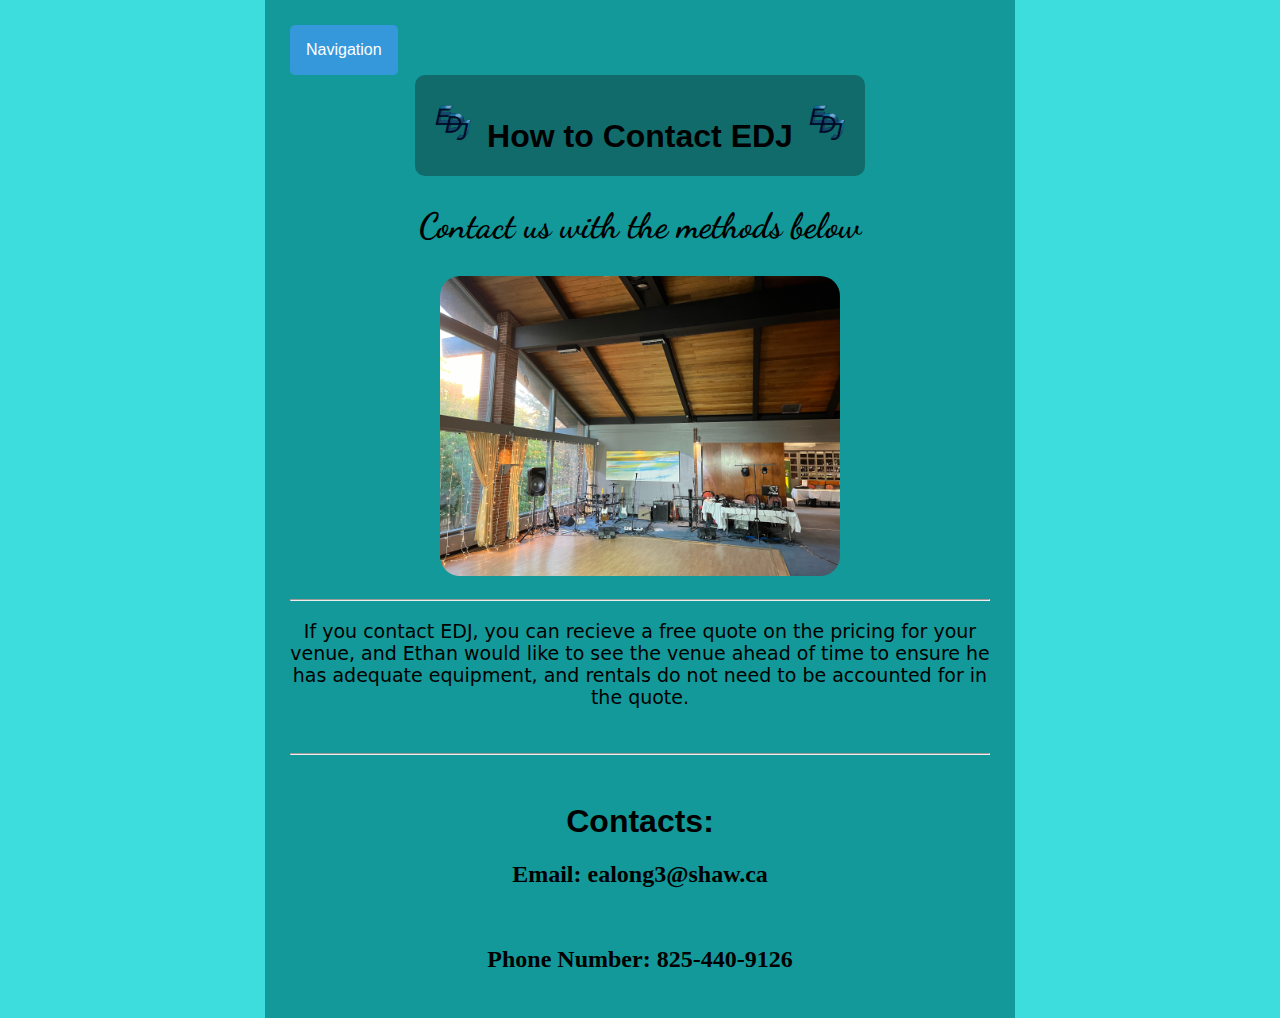
<file: contact.html>
<!DOCTYPE html>
<html>
  <head>
    <title>EDJ</title>
    <link rel="stylesheet" href="contact.css" />
    <script defer src="contact.js"></script>
    <link rel="icon" type="image/png" href="img/logo.PNG" />
    <link rel="preconnect" href="https://fonts.googleapis.com" />
    <link rel="preconnect" href="https://fonts.gstatic.com" crossorigin />
    <link
      href="https://fonts.googleapis.com/css2?family=Dancing+Script&display=swap"
      rel="stylesheet"
    />
  </head>
  <body>
    <div class="dropdown">
      <button onclick="myFunction()" class="dropbtn">Navigation</button>
      <div id="myDropdown" class="dropdown-content">
        <a href="index.html">Home</a>
        <a href="about.html">About Ethan</a>
        <a href="contact.html">Contact</a>
        <a href="reviews.html">Customer Reviews</a>
      </div>
    </div>

    <div id="body">
      <div id="pageTitle">
        <h1>
          <img src="img/logo.PNG" alt="EDJ Logo" width="50px" /> How to Contact
          EDJ <img src="img/logo.PNG" alt="EDJ Logo" width="50px" />
        </h1>
      </div>
      <h2 id="slogan">Contact us with the methods below</h2>

      <p>
        <img
          id="setup"
          src="img/venue-top.jpg"
          alt="Event Setup"
          width="400px"
        />
      </p>

      <hr />

      <p>
        If you contact EDJ, you can recieve a free quote on the pricing for your
        venue, and Ethan would like to see the venue ahead of time to ensure he
        has adequate equipment, and rentals do not need to be accounted for in
        the quote.
      </p>

      <br />
      <hr />
      <br />

      <h1>Contacts:</h1>

      <h2>Email: ealong3@shaw.ca</h2>
      <br />
      <h2>Phone Number: 825-440-9126</h2>
    </div>
  </body>
</html>
</file>
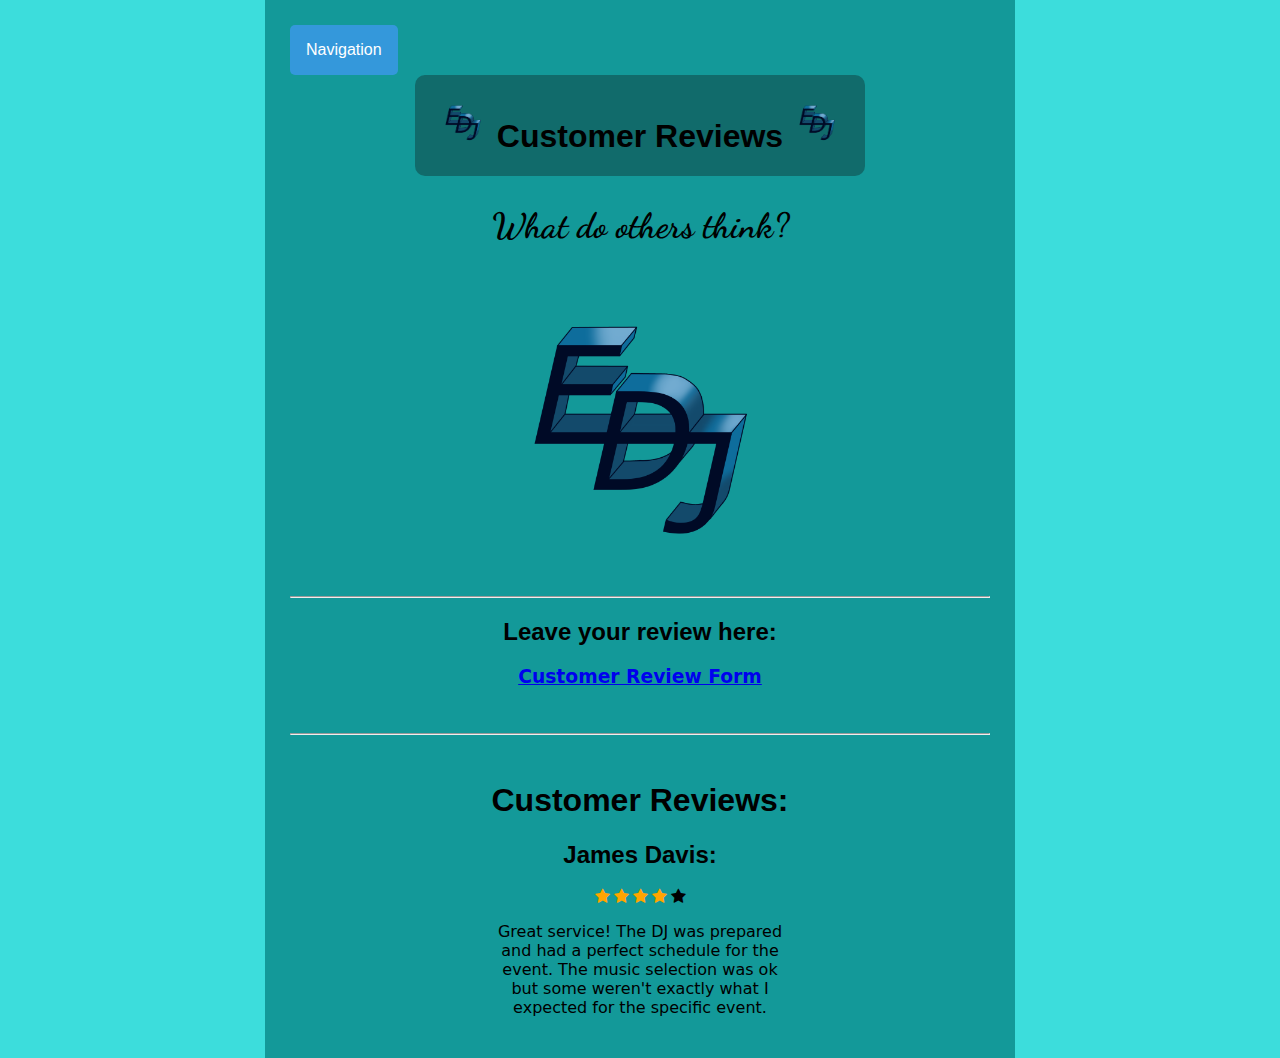
<file: reviews.html>
<!DOCTYPE html>
<html>
  <head>
    <title>EDJ</title>
    <link rel="stylesheet" href="reviews.css" />
    <script defer src="reviews.js"></script>
    <link rel="icon" type="image/png" href="img/logo.PNG" />
    <link rel="preconnect" href="https://fonts.googleapis.com" />
    <link rel="preconnect" href="https://fonts.gstatic.com" crossorigin />
    <link
      href="https://fonts.googleapis.com/css2?family=Dancing+Script&display=swap"
      rel="stylesheet"
    />
  </head>
  <body>
    <div class="dropdown">
      <button onclick="myFunction()" class="dropbtn">Navigation</button>
      <div id="myDropdown" class="dropdown-content">
        <a href="index.html">Home</a>
        <a href="about.html">About Ethan</a>
        <a href="contact.html">Contact</a>
        <a href="reviews.html">Customer Reviews</a>
      </div>
    </div>

    <div id="body">
      <div id="pageTitle">
        <h1>
          <img src="img/logo.PNG" alt="EDJ Logo" width="50px" /> Customer
          Reviews <img src="img/logo.PNG" alt="EDJ Logo" width="50px" />
        </h1>
      </div>
      <h2 id="slogan">What do others think?</h2>

      <p>
        <img id="setup" src="img/logo.PNG" alt="Event Setup" width="300px" />
      </p>

      <hr />

      <h2>Leave your review here:</h2>
      <h3>
        <a href="https://forms.gle/u6zePqf1TWrZ5fwm8" target="_blank"
          >Customer Review Form</a
        >
      </h3>

      <br />
      <hr />
      <br />

      <h1>Customer Reviews:</h1>

      <h2>James Davis:</h2>
      <link
        rel="stylesheet"
        href="https://cdnjs.cloudflare.com/ajax/libs/font-awesome/4.7.0/css/font-awesome.min.css"
      />

      <span class="fa fa-star checked"></span>
      <span class="fa fa-star checked"></span>
      <span class="fa fa-star checked"></span>
      <span class="fa fa-star checked"></span>
      <span class="fa fa-star"></span>

      <div id="review">
        <p>
          Great service! The DJ was prepared and had a perfect schedule for the
          event. The music selection was ok but some weren't exactly what I
          expected for the specific event.
        </p>
      </div>
    </div>
  </body>
</html>
</file>
<file: contact.css>
html {
    background-color: #3cdddc;
  }
  
  body {
    width: 700px;
    margin: auto;
    background-color: #139999;
    padding: 25px;
    margin: auto;
  }

  h1 {
    font-family: 'Lucida Sans', 'Lucida Sans Regular', 'Lucida Grande', 'Lucida Sans Unicode', Geneva, Verdana, sans-serif;
  }

  p {
    font-size: 19px;
    font-family: system-ui, -apple-system, BlinkMacSystemFont, 'Segoe UI', Roboto, Oxygen, Ubuntu, Cantarell, 'Open Sans', 'Helvetica Neue', sans-serif;
  }

  a {
    font-family: system-ui, -apple-system, BlinkMacSystemFont, 'Segoe UI', Roboto, Oxygen, Ubuntu, Cantarell, 'Open Sans', 'Helvetica Neue', sans-serif;
  }

  #slogan {
    font-family: 'Dancing Script', cursive;
    font-size: 35px;
  }

  #pageTitle {
    background-color: #116b6b;
    margin: auto;
    width: 450px;
    padding: 0.1px;
    border-radius: 10px;
  }
  
  #body {
    text-align: center;
    margin: auto;
  }
  
  #setup {
      border-radius: 20px;
  }

  #div1 {
    display: inline-block;
    width: 300px;
    height: 250px;
  }
  
  #div2 {
    vertical-align: top;
    display: inline-block;
    width: 300px;
    height: 250px;
  }
  
  #div3 {
    vertical-align: bottom;
    display: inline-block;
    width: 400px;
    height: 250px;
  }

  #div4 {
    vertical-align: bottom;
    display: inline-block;
    width: 400px;
    height: 250px;
  }
  
  /* Dropdown */
  .dropbtn {
      background-color: #3498DB;
      color: white;
      padding: 16px;
      font-size: 16px;
      border: none;
      cursor: pointer;
      border-radius: 5px;
    }
    
    .dropbtn:hover, .dropbtn:focus {
      background-color: #2980B9;
    }
    
    .dropdown {
      position: relative;
      display: inline-block;
    }
    
    .dropdown-content {
      display: none;
      position: absolute;
      background-color: #f1f1f1;
      min-width: 160px;
      overflow: auto;
      box-shadow: 0px 8px 16px 0px rgba(0,0,0,0.2);
      z-index: 1;
    }
    
    .dropdown-content a {
      color: black;
      padding: 12px 16px;
      text-decoration: none;
      display: block;
    }
  
    .dropdown-content a:hover {
      color: #2980B9;
    }
    
    .dropdown a:hover {background-color: #ddd;}
    
    .show {display: block;}
</file>
<file: reviews.css>
html {
    background-color: #3cdddc;
  }
  
  body {
    width: 700px;
    margin: auto;
    background-color: #139999;
    padding: 25px;
    margin: auto;
  }

  a:hover {
    color: #0c4455;
  }

  h1 {
    font-family: 'Lucida Sans', 'Lucida Sans Regular', 'Lucida Grande', 'Lucida Sans Unicode', Geneva, Verdana, sans-serif;
  }

  h2 {
    font-family: 'Lucida Sans', 'Lucida Sans Regular', 'Lucida Grande', 'Lucida Sans Unicode', Geneva, Verdana, sans-serif;
  }

  p {
    font-family: system-ui, -apple-system, BlinkMacSystemFont, 'Segoe UI', Roboto, Oxygen, Ubuntu, Cantarell, 'Open Sans', 'Helvetica Neue', sans-serif;
  }

  #slogan {
    font-family: 'Dancing Script', cursive;
    font-size: 35px;
  }

  a {
    font-family: system-ui, -apple-system, BlinkMacSystemFont, 'Segoe UI', Roboto, Oxygen, Ubuntu, Cantarell, 'Open Sans', 'Helvetica Neue', sans-serif;
  }

  .checked {
    color: orange;
  }

  #review {
    width: 300px;
    text-align: center;
    margin: auto;
  }

  #pageTitle {
    background-color: #116b6b;
    margin: auto;
    width: 450px;
    padding: 0.1px;
    border-radius: 10px;
  }
  
  #body {
    text-align: center;
    margin: auto;
  }
  
  #setup {
      border-radius: 20px;
  }

  #div1 {
    display: inline-block;
    width: 300px;
    height: 250px;
  }
  
  #div2 {
    vertical-align: top;
    display: inline-block;
    width: 300px;
    height: 250px;
  }
  
  #div3 {
    vertical-align: bottom;
    display: inline-block;
    width: 400px;
    height: 250px;
  }

  #div4 {
    vertical-align: bottom;
    display: inline-block;
    width: 400px;
    height: 250px;
  }
  
  /* Dropdown */
  .dropbtn {
      background-color: #3498DB;
      color: white;
      padding: 16px;
      font-size: 16px;
      border: none;
      cursor: pointer;
      border-radius: 5px;
    }
    
    .dropbtn:hover, .dropbtn:focus {
      background-color: #2980B9;
    }
    
    .dropdown {
      position: relative;
      display: inline-block;
    }
    
    .dropdown-content {
      display: none;
      position: absolute;
      background-color: #f1f1f1;
      min-width: 160px;
      overflow: auto;
      box-shadow: 0px 8px 16px 0px rgba(0,0,0,0.2);
      z-index: 1;
    }
    
    .dropdown-content a {
      color: black;
      padding: 12px 16px;
      text-decoration: none;
      display: block;
    }
  
    .dropdown-content a:hover {
      color: #2980B9;
    }
    
    .dropdown a:hover {background-color: #ddd;}
    
    .show {display: block;}
</file>
